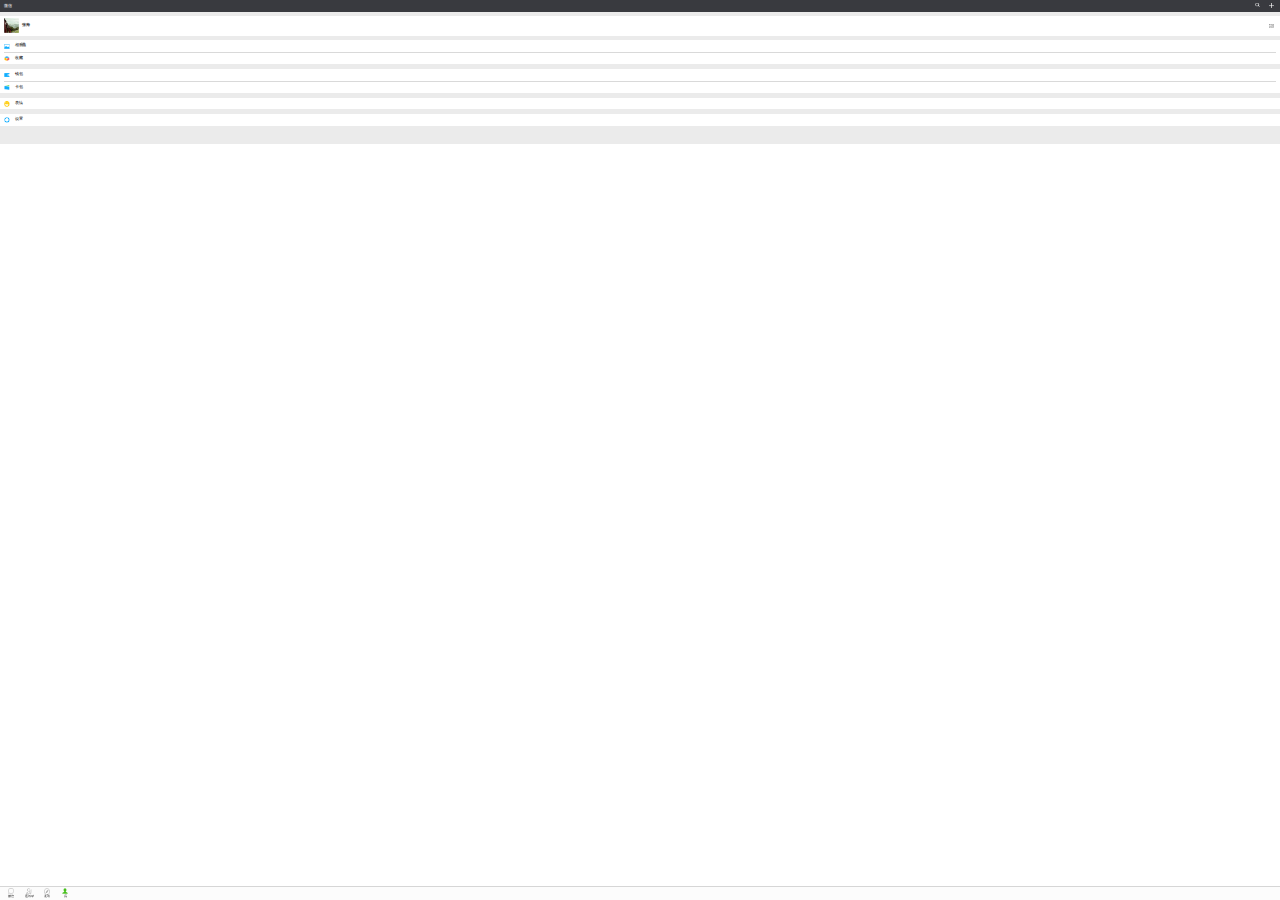
<file: index.html>
<!DOCTYPE html>
<html lang="en">
<head>
    <meta charset="UTF-8">
    <meta name="viewport" content="width=device-width">
    <title>Title</title>
    <link rel="stylesheet" href="css/weixin.css">
</head>
<body>
    <div class="header">
        <h1>微信</h1>
        <div class="search"></div>
        <div class="more"></div>
    </div>
    <div class="content">
        <div class="user">
            <div class="userphoto"></div>
            <span class="username">张海燕</span>
            <div class="erweima"></div>
        </div>
        <ul class=" wrap">
            <li class="items line"><div class="xiangce"><div class="tp"></div></div><span>相册</span></li>
            <li class="items"><div class="shoucang"><div class="tp"></div></div><span>收藏</span></li>
        </ul>
        <ul class="wrap">
            <li class="items line"><div class="qianbao"><div class="tp"></div></div><span>钱包</span></li>
            <li class="items"><div class="kabao"><div class="tp"></div></div><span>卡包</span></li>
        </ul>
        <ul class="wrap">
            <li class="items"><div class="biaoqing"><div class="tp"></div></div><span>表情</span></li>
        </ul>
        <ul class="wrap">
            <li class="items"><div class="setting"><div class="tp"></div></div><span>设置</span></li>
        </ul>
    </div>
    <div class="Navbar">
        <ul>
            <li><a href="weixin2.html"><div class="wechat"></div><span>微信</span></a></li>
            <li><a href="weixin3.html"><div  class="tongxunlu"></div><span>通讯录</span></a></li>
            <li><a href="weixin4.html"><div  class="find"></div><span>发现</span></a></li>
            <li><a href="index.html"><div  class="me"></div><span>我</span></a></li>
        </ul>
    </div>
</body>
</html>
</file>
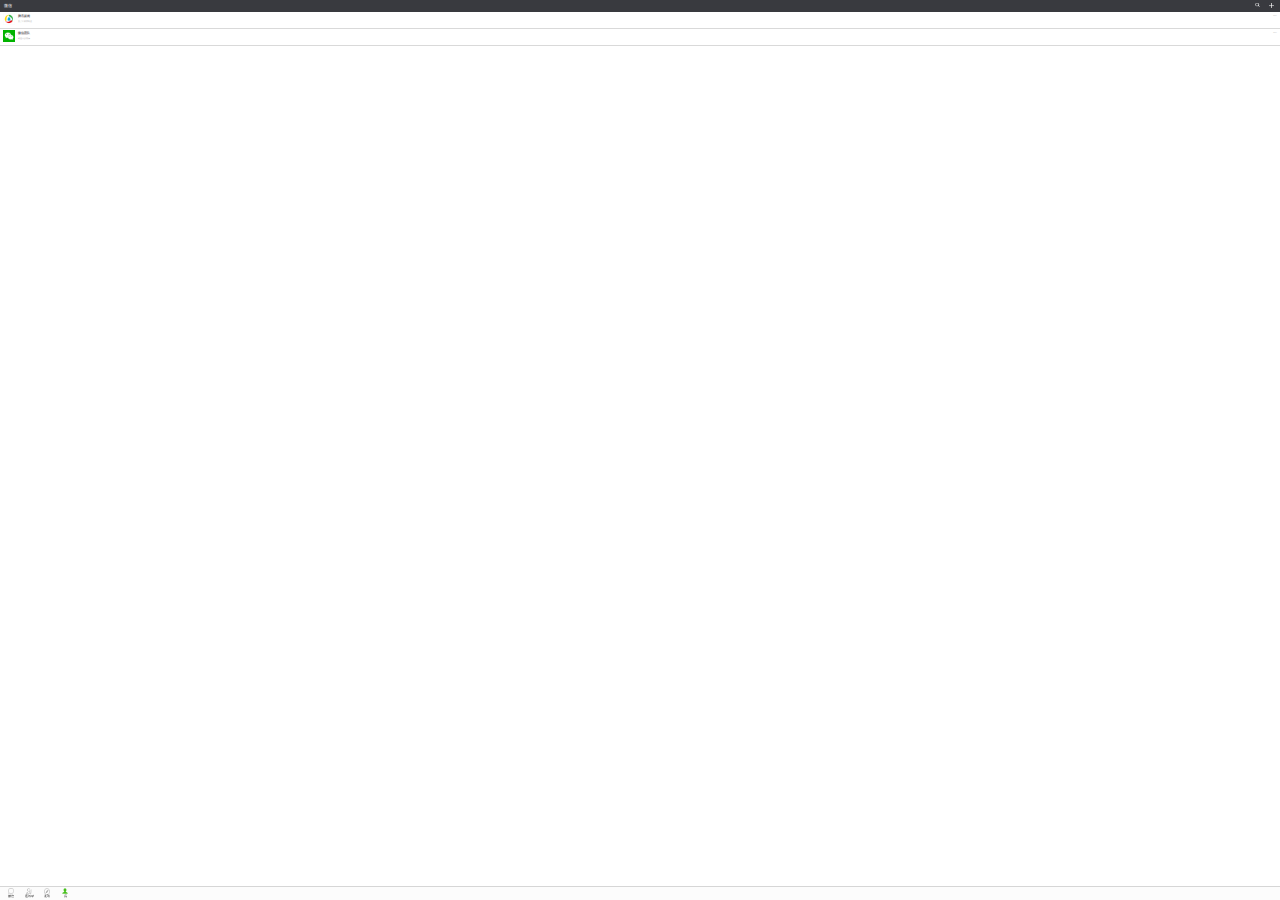
<file: weixin2.html>
<!DOCTYPE html>
<html lang="en">
<head>
    <meta charset="UTF-8">
    <meta name="viewport" content="width=device-width">
    <title>Title</title>
    <link rel="stylesheet" href="css/weixin2.css">
</head>
<body>
<div class="header">
    <h1>微信</h1>
    <div class="search"></div>
    <div class="more"></div>
</div>
<ul class="list">
    <li>
        <div class="lists">
            <div class="tp"></div>
            <h3>腾讯新闻</h3>
            <div class="text">男子坠桥摔断腰</div>
            <div class="time">00:07</div>
        </div>
    </li>
    <li>
        <div  class="lists">
            <div class="tp1"></div>
            <h3>微信团队</h3>
            <div class="text">欢迎回到微信</div>
            <div class="time">00:07</div>
        </div>
    </li>
</ul>
<div class="Navbar">
    <ul>
        <li><a href="weixin2.html"><div class="wechat"></div><span>微信</span></a></li>
        <li><a href="weixin3.html"><div  class="tongxunlu"></div><span>通讯录</span></a></li>
        <li><a href="weixin4.html"><div  class="find"></div><span>发现</span></a></li>
        <li><a href="index.html"><div  class="me"></div><span>我</span></a></li>
    </ul>
</div>
</body>
</html>
</file>
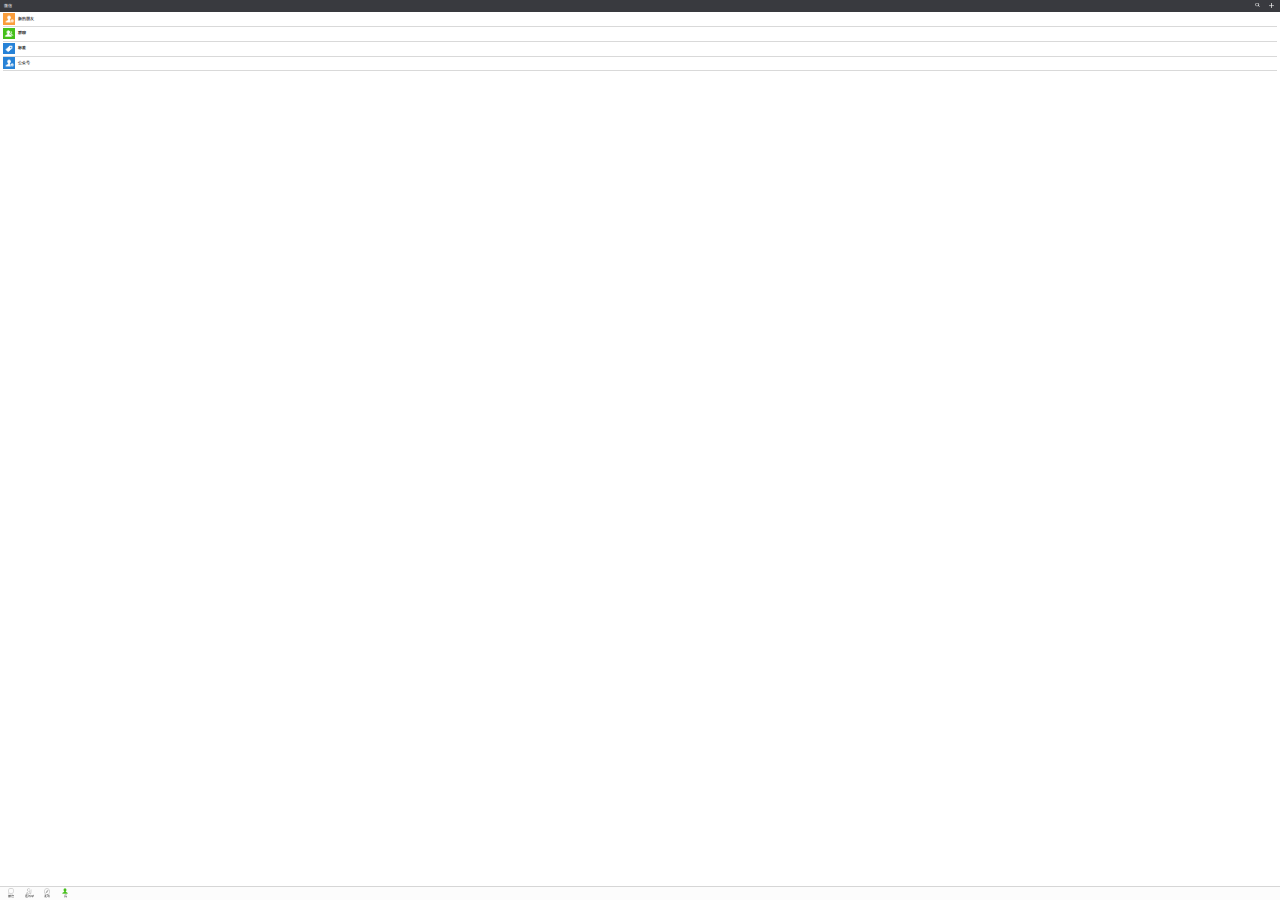
<file: weixin3.html>
<!DOCTYPE html>
<html lang="en">
<head>
    <meta charset="UTF-8">
    <meta name="viewport" content="width=device-width">
    <title>Title</title>
    <link rel="stylesheet" href="css/weixin3.css">
</head>
<body>
<div class="header">
    <h1>微信</h1>
    <div class="search"></div>
    <div class="more"></div>
</div>
<ul class="list">
    <li>
        <div class="lists">
            <div class="tp one"></div>
            <h3>新的朋友</h3>
        </div>
    </li>
    <li>
        <div  class="lists">
            <div class="tp two"></div>
            <h3>群聊</h3>
        </div>
    </li>
    <li>
        <div  class="lists">
            <div class="tp three"></div>
            <h3>标签</h3>
        </div>
    </li>
    <li>
        <div  class="lists">
            <div class="tp fore"></div>
            <h3>公众号</h3>
        </div>
    </li>
</ul>
<div class="Navbar">
    <ul>
        <li><a href="weixin2.html"><div class="wechat"></div><span>微信</span></a></li>
        <li><a href="weixin3.html"><div  class="tongxunlu"></div><span>通讯录</span></a></li>
        <li><a href="weixin4.html"><div  class="find"></div><span>发现</span></a></li>
        <li><a href="index.html"><div  class="me"></div><span>我</span></a></li>
    </ul>
</div>
</body>
</html>
</file>
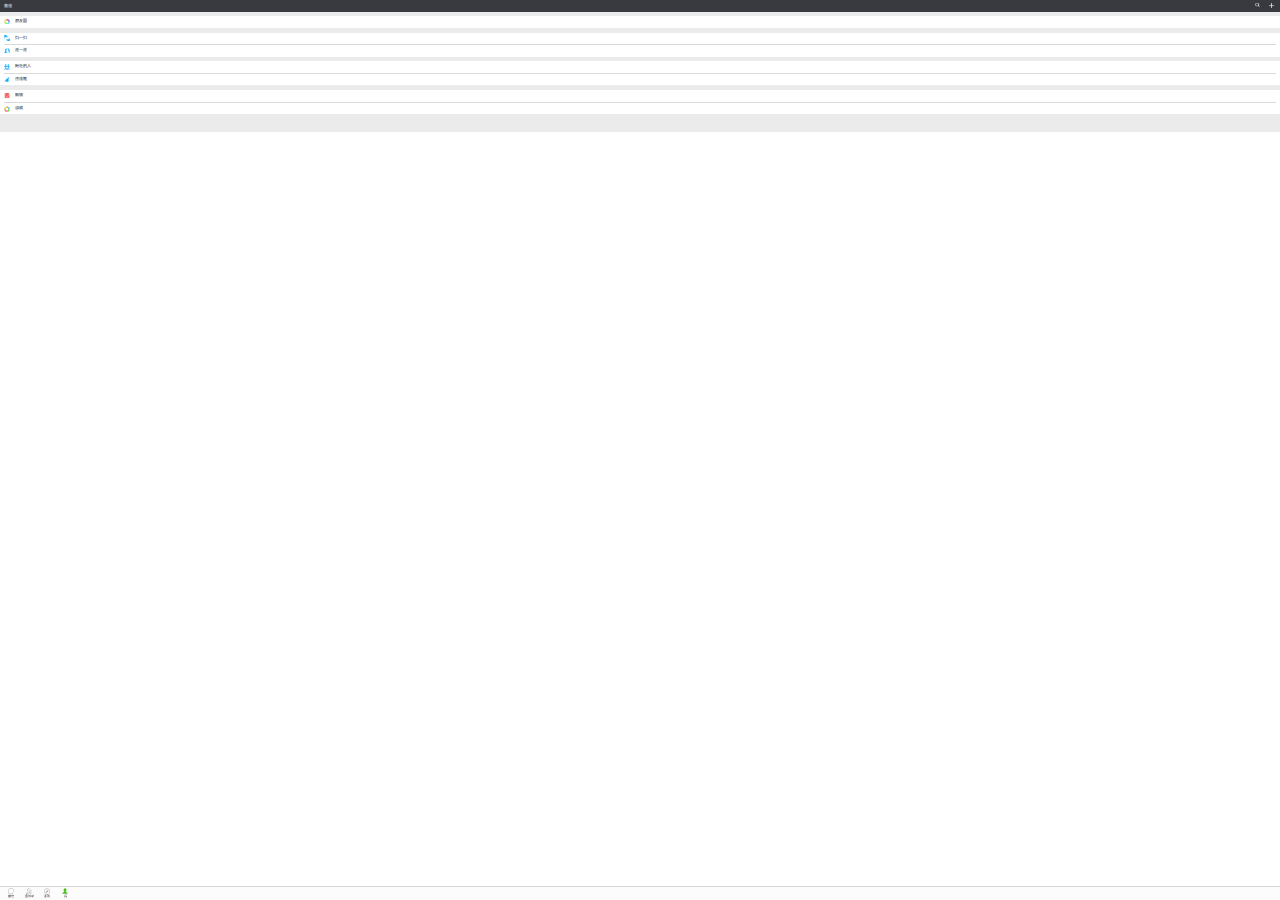
<file: weixin4.html>
<!DOCTYPE html>
<html lang="en">
<head>
    <meta charset="UTF-8">
    <meta name="viewport" content="width=device-width">
    <title>Title</title>
    <link rel="stylesheet" href="css/weixin4.css">
</head>
<body>
<div class="header">
    <h1>微信</h1>
    <div class="search"></div>
    <div class="more"></div>
</div>
<div class="content">
    <ul class=" wrap">
        <li class="items"><div class="friends"><div class="tp"></div></div><span>朋友圈</span></li>
    </ul>
    <ul class="wrap">
        <li class="items line"><div class="sao"><div class="tp"></div></div><span>扫一扫</span></li>
        <li class="items"><div class="yao"><div class="tp"></div></div><span>摇一摇</span></li>
    </ul>
    <ul class="wrap">
        <li class="items line"><div class="nearpepole"><div class="tp"></div></div><span>附近的人</span></li>
        <li class="items"><div class="piao"><div class="tp"></div></div><span>漂流瓶</span></li>
    </ul>
    <ul class="wrap">
        <li class="items line"><div class="shopping"><div class="tp"></div></div><span>购物</span></li>
        <li class="items"><div class="game"><div class="tp"></div></div><span>游戏</span></li>
    </ul>
</div>
<div class="Navbar">
    <ul>
        <li><a href="weixin2.html"><div class="wechat"></div><span>微信</span></a></li>
        <li><a href="weixin3.html"><div  class="tongxunlu"></div><span>通讯录</span></a></li>
        <li><a href="weixin4.html"><div  class="find"></div><span>发现</span></a></li>
        <li><a href="index.html"><div  class="me"></div><span>我</span></a></li>
    </ul>
</div>
</body>
</html>
</file>
<file: css/weixin.css>
@charset "UTF-8";
* {
  padding: 0;
  margin: 0;
  list-style: none;
  font-family: 微软雅黑;
}
a{
  display: block;
  text-decoration: none;
  color: #000;
}
.header {
  width: 100%;
  height: 0.72rem;
  position: fixed;
  top: 0;
  left: 0;
  z-index: 10;
  background: #393a3f;
}

.header h1 {
  width: 0.55rem;
  padding: 0 0.22rem;
  line-height: 0.72rem;
  font-size: 0.26rem;
  font-weight: 400;
  color: #fff;
}

.header .more, .header .search {
  width: 0.3rem;
  height: 0.3rem;
  position: absolute;
  top: 0.21rem;
}

.header .more {
  right: 0.38rem;
  background: url("../images/Screenshot_2016-07-27-13-56-23_05.png") no-repeat;
  background-size: 100%;
}

.header .search {
  right: 1.28rem;
  background: url("../images/Screenshot_2016-07-27-13-56-23_03.png") no-repeat;
  background-size: 100%;
}

.content {
  width: 100%;
  overflow-y: auto;
  padding-top: 0.72rem;
  padding-bottom: 0.82rem;
  background: #ebebeb;
}

.content .user {
  height: 1.2rem;
  margin: 0.3rem 0;
  background: white;
  position: relative;
}

.content .user .userphoto {
  width: 0.96rem;
  height: 0.96rem;
  position: absolute;
  left: 0.22rem;
  top: 0.12rem;
  background: url("../images/Screenshot_2016-07-27-13-56-23_04.png") no-repeat;
  background-size: 100%;
}

.content .user .username {
  width: 0.72rem;
  line-height: 1.2rem;
  position: absolute;
  left: 1.4rem;
  color: #353535;
  font-size: 0.23rem;
  font-weight: bold;
}

.content .user .erweima {
  width: 0.3rem;
  height: 0.3rem;
  position: absolute;
  right: 0.38rem;
  top: 0.46rem;
  background: url("../images/Screenshot_2016-07-27-13-56-23_09.png") no-repeat;
  background-size: 100%;
}

.content .wrap {
  width: 100%;
  height: auto;
  margin: 0.3rem 0;
  background: white;
}

.content .wrap li {
  height: 0.72rem;
  margin: 0 0.22rem;
  font-size: 0.23rem;
  line-height: 0.72rem;
}

.content .wrap li .xiangce {
  width: 0.38rem;
  height: 0.28rem;
  padding: 0.22rem 0.06rem;
  float: left;
}

.content .wrap li .xiangce .tp {
  width: 0.38rem;
  height: 0.3rem;
  background: url("../images/Screenshot_2016-07-27-13-56-23_12.png") no-repeat;
  background-size: 100%;
}

.content .wrap li .shoucang {
  width: 0.38rem;
  height: 0.28rem;
  padding: 0.18rem 0.06rem;
  float: left;
}

.content .wrap li .shoucang .tp {
  width: 0.38rem;
  height: 0.36rem;
  background: url("../images/Screenshot_2016-07-27-13-56-23_15.png") no-repeat;
  background-size: 100%;
}

.content .wrap li .qianbao {
  width: 0.38rem;
  height: 0.28rem;
  padding: 0.22rem 0.06rem;
  float: left;
}

.content .wrap li .qianbao .tp {
  width: 0.38rem;
  height: 0.28rem;
  background: url("../images/Screenshot_2016-07-27-13-56-23_17.png") no-repeat;
  background-size: 100%;
}

.content .wrap li .kabao {
  width: 0.38rem;
  height: 0.28rem;
  padding: 0.2rem 0.06rem;
  float: left;
}

.content .wrap li .kabao .tp {
  width: 0.38rem;
  height: 0.32rem;
  background: url("../images/Screenshot_2016-07-27-13-56-23_19.png") no-repeat;
  background-size: 100%;
}

.content .wrap li .biaoqing {
  width: 0.38rem;
  height: 0.28rem;
  padding: 0.18rem 0.06rem;
  float: left;
}

.content .wrap li .biaoqing .tp {
  width: 0.38rem;
  height: 0.36rem;
  background: url("../images/Screenshot_2016-07-27-13-56-23_21.png") no-repeat;
  background-size: 100%;
}

.content .wrap li .setting {
  width: 0.38rem;
  height: 0.28rem;
  padding: 0.18rem 0.06rem;
  float: left;
}

.content .wrap li .setting .tp {
  width: 0.38rem;
  height: 0.38rem;
  background: url("../images/Screenshot_2016-07-27-23-46-51_03.png") no-repeat;
  background-size: 100%;
}

.content .wrap li span {
  padding-left: 0.22rem;
}

.content .wrap .line {
  border-bottom: 1px solid #d9d9d9;
}

.Navbar {
  width: 100%;
  height: 0.82rem;
  background: #fcfcfc;
  position: fixed;
  bottom: 0;
  left: 0;
  border-top: 1px solid #d6d6d6;
}

.Navbar ul {
  width: 4rem;
  height: 0.62rem;
  margin: 0.1rem 0.4rem;
  text-align: justify;
}

.Navbar ul::after {
  content: '';
  display: inline-block;
  width: 100%;
  height: 0;
  overflow: hidden;
}

.Navbar ul li {
  display: inline-block;
  position: relative;
  width: 0.6rem;
  height: 0.62rem;
  vertical-align: top;
  font-size: 0.18rem;
  color: #999999;
}

.Navbar ul li span {
  width: 0.6rem;
  position: absolute;
  bottom: 0;
  text-align: center;
}

.Navbar ul li div {
  width: 0.4rem;
  height: 0.62rem;
  margin: auto;
  position: absolute;
  left: 0;
  right: 0;
}

.Navbar ul li .wechat {
  background: url("../images/Screenshot_2016-07-27-13-56-23_05_07.png") no-repeat;
  background-size: 100%;
}

.Navbar ul li .tongxunlu {
  background: url("../images/Screenshot_2016-07-27-13-56-23_24.png") no-repeat;
  background-size: 100%;
}

.Navbar ul li .find {
  background: url("../images/Screenshot_2016-07-27-23-46-51_06_03.png") no-repeat;
  background-size: 100%;
}

.Navbar ul li .me {
  background: url("../images/Screenshot_2016-07-27-13-56-23_29.png") no-repeat;
  background-size: 100%;
}

@media screen and (max-width: 800px) {
  html {
    font-size: 166.66667px;
  }
}

@media screen and (max-width: 768px) {
  html {
    font-size: 160px;
  }
}

@media screen and (max-width: 414px) {
  html {
    font-size: 86.25px;
  }
}

@media screen and (max-width: 412px) {
  html {
    font-size: 85.83333px;
  }
}

@media screen and (max-width: 375px) {
  html {
    font-size: 78.125px;
  }
}

@media screen and (max-width: 360px) {
  html {
    font-size: 75px;
  }
}

@media screen and (max-width: 320px) {
  html {
    font-size: 66.66667px;
  }
}

/*
@media screen and (max-width: 375px) {
  .header{
     height: 46.875px;
   }
}
@media screen and (max-width: 320px) {
  .header{
    height: 40px;
  }
}*/
</file>
<file: css/weixin2.css>
@charset "UTF-8";
* {
  padding: 0;
  margin: 0;
  list-style: none;
  font-family: 微软雅黑;
}
a{
  display: block;
  text-decoration: none;
  color: #000;
}
.header {
  width: 100%;
  height: 0.72rem;
  position: fixed;
  top: 0;
  left: 0;
  z-index: 10;
  background: #393a3f;
}

.header h1 {
  width: 0.55rem;
  padding: 0 0.22rem;
  line-height: 0.72rem;
  font-size: 0.26rem;
  font-weight: 400;
  color: #fff;
}

.header .more, .header .search {
  width: 0.3rem;
  height: 0.3rem;
  position: absolute;
  top: 0.21rem;
}

.header .more {
  right: 0.38rem;
  background: url("../images/Screenshot_2016-07-27-13-56-23_05.png") no-repeat;
  background-size: 100%;
}

.header .search {
  right: 1.28rem;
  background: url("../images/Screenshot_2016-07-27-13-56-23_03.png") no-repeat;
  background-size: 100%;
}

.list {
  width: 100%;
  overflow-y: auto;
  padding-top: 0.72rem;
  padding-bottom: 0.82rem;
}

.list li {
  height: 0.92rem;
  border-bottom: 1px solid #d9d9d9;
}

.list li .lists {
  margin: 0.1rem 0.2rem;
  height: 0.72rem;
  position: relative;
}

.list li .lists .tp {
  float: left;
  width: 0.72rem;
  height: 0.72rem;
  margin-right: 0.2rem;
  background: url("../images/images/Screenshot_2016-07-27-23-47-15_03.png");
  background-size: 100%;
}

.list li .lists .tp1 {
  float: left;
  width: 0.72rem;
  height: 0.72rem;
  margin-right: 0.2rem;
  background: url("../images/images/Screenshot_2016-07-27-23-47-15_06.png");
  background-size: 100%;
}

.list li .lists h3 {
  padding: 0.1rem 0;
  height: 0.24rem;
  font-size: 0.2rem;
  color: #707070;
  line-height: 0.24rem;
  font-weight: 600;
}

.list li .lists .text {
  font-size: 0.12rem;
  color: #b2b2b2;
  height: 0.2rem;
  line-height: 0.2rem;
}

.list li .lists .time {
  height: 0.16rem;
  font-size: 0.1rem;
  position: absolute;
  top: 0.1rem;
  right: 0;
  line-height: 0.16rem;
  color: #bbbbbb;
}

.Navbar {
  width: 100%;
  height: 0.82rem;
  background: #fcfcfc;
  position: fixed;
  bottom: 0;
  left: 0;
  border-top: 1px solid #d6d6d6;
}

.Navbar ul {
  width: 4rem;
  height: 0.62rem;
  margin: 0.1rem 0.4rem;
  text-align: justify;
}

.Navbar ul::after {
  content: '';
  display: inline-block;
  width: 100%;
  height: 0;
  overflow: hidden;
}

.Navbar ul li {
  display: inline-block;
  position: relative;
  width: 0.6rem;
  height: 0.62rem;
  vertical-align: top;
  font-size: 0.18rem;
  color: #999999;
}

.Navbar ul li span {
  width: 0.6rem;
  position: absolute;
  bottom: 0;
  text-align: center;
}

.Navbar ul li div {
  width: 0.4rem;
  height: 0.62rem;
  margin: auto;
  position: absolute;
  left: 0;
  right: 0;
}

.Navbar ul li .wechat {
  background: url("../images/Screenshot_2016-07-27-13-56-23_05_07.png") no-repeat;
  background-size: 100%;
}

.Navbar ul li .tongxunlu {
  background: url("../images/Screenshot_2016-07-27-13-56-23_24.png") no-repeat;
  background-size: 100%;
}

.Navbar ul li .find {
  background: url("../images/Screenshot_2016-07-27-23-46-51_06_03.png") no-repeat;
  background-size: 100%;
}

.Navbar ul li .me {
  background: url("../images/Screenshot_2016-07-27-13-56-23_29.png") no-repeat;
  background-size: 100%;
}

@media screen and (max-width: 800px) {
  html {
    font-size: 166.66667px;
  }
}

@media screen and (max-width: 768px) {
  html {
    font-size: 160px;
  }
}

@media screen and (max-width: 414px) {
  html {
    font-size: 86.25px;
  }
}

@media screen and (max-width: 412px) {
  html {
    font-size: 85.83333px;
  }
}

@media screen and (max-width: 375px) {
  html {
    font-size: 78.125px;
  }
}

@media screen and (max-width: 360px) {
  html {
    font-size: 75px;
  }
}

@media screen and (max-width: 320px) {
  html {
    font-size: 66.66667px;
  }
}
</file>
<file: css/weixin3.css>
@charset "UTF-8";
* {
  padding: 0;
  margin: 0;
  list-style: none;
  font-family: 微软雅黑;
}
a{
  display: block;
  text-decoration: none;
  color: #000;
}
.header {
  width: 100%;
  height: 0.72rem;
  position: fixed;
  top: 0;
  left: 0;
  z-index: 10;
  background: #393a3f;
}

.header h1 {
  width: 0.55rem;
  padding: 0 0.22rem;
  line-height: 0.72rem;
  font-size: 0.26rem;
  font-weight: 400;
  color: #fff;
}

.header .more, .header .search {
  width: 0.3rem;
  height: 0.3rem;
  position: absolute;
  top: 0.21rem;
}

.header .more {
  right: 0.38rem;
  background: url("../images/Screenshot_2016-07-27-13-56-23_05.png") no-repeat;
  background-size: 100%;
}

.header .search {
  right: 1.28rem;
  background: url("../images/Screenshot_2016-07-27-13-56-23_03.png") no-repeat;
  background-size: 100%;
}

.list {
  width: 100%;
  overflow-y: auto;
  padding-top: 0.72rem;
  padding-bottom: 0.82rem;
}

.list li {
  height: 0.92rem;
}

.list li .lists {
  margin: 0 0.2rem;
  height: 0.92rem;
  border-bottom: 1px solid #d9d9d9;
  position: relative;
}

.list li .lists .tp {
  float: left;
  width: 0.72rem;
  height: 0.72rem;
  margin-top: 0.1rem;
  margin-right: 0.2rem;
}

.list li .lists .one {
  background: url("../images/images/Screenshot_2016-07-27-23-47-18_03.png");
  background-size: 100%;
}

.list li .lists .two {
  background: url("../images/images/Screenshot_2016-07-27-23-47-18_06.png");
  background-size: 100%;
}

.list li .lists .three {
  background: url("../images/images/Screenshot_2016-07-27-23-47-18_08.png");
  background-size: 100%;
}

.list li .lists .fore {
  background: url("../images/images/Screenshot_2016-07-27-23-47-18_10.png");
  background-size: 100%;
}

.list li .lists h3 {
  font-size: 0.24rem;
  color: #353535;
  line-height: 0.92rem;
  font-weight: 600;
}

.Navbar {
  width: 100%;
  height: 0.82rem;
  background: #fcfcfc;
  position: fixed;
  bottom: 0;
  left: 0;
  border-top: 1px solid #d6d6d6;
}

.Navbar ul {
  width: 4rem;
  height: 0.62rem;
  margin: 0.1rem 0.4rem;
  text-align: justify;
}

.Navbar ul::after {
  content: '';
  display: inline-block;
  width: 100%;
  height: 0;
  overflow: hidden;
}

.Navbar ul li {
  display: inline-block;
  position: relative;
  width: 0.6rem;
  height: 0.62rem;
  vertical-align: top;
  font-size: 0.18rem;
  color: #999999;
}

.Navbar ul li span {
  width: 0.6rem;
  position: absolute;
  bottom: 0;
  text-align: center;
}

.Navbar ul li div {
  width: 0.4rem;
  height: 0.62rem;
  margin: auto;
  position: absolute;
  left: 0;
  right: 0;
}

.Navbar ul li .wechat {
  background: url("../images/Screenshot_2016-07-27-13-56-23_05_07.png") no-repeat;
  background-size: 100%;
}

.Navbar ul li .tongxunlu {
  background: url("../images/Screenshot_2016-07-27-13-56-23_24.png") no-repeat;
  background-size: 100%;
}

.Navbar ul li .find {
  background: url("../images/Screenshot_2016-07-27-23-46-51_06_03.png") no-repeat;
  background-size: 100%;
}

.Navbar ul li .me {
  background: url("../images/Screenshot_2016-07-27-13-56-23_29.png") no-repeat;
  background-size: 100%;
}

@media screen and (max-width: 800px) {
  html {
    font-size: 166.66667px;
  }
}

@media screen and (max-width: 768px) {
  html {
    font-size: 160px;
  }
}

@media screen and (max-width: 414px) {
  html {
    font-size: 86.25px;
  }
}

@media screen and (max-width: 412px) {
  html {
    font-size: 85.83333px;
  }
}

@media screen and (max-width: 375px) {
  html {
    font-size: 78.125px;
  }
}

@media screen and (max-width: 360px) {
  html {
    font-size: 75px;
  }
}

@media screen and (max-width: 320px) {
  html {
    font-size: 66.66667px;
  }
}
</file>
<file: css/weixin4.css>
@charset "UTF-8";
* {
  padding: 0;
  margin: 0;
  list-style: none;
  font-family: 微软雅黑;
}
a{
  display: block;
  text-decoration: none;
  color: #000;
}
.header {
  width: 100%;
  height: 0.72rem;
  position: fixed;
  top: 0;
  left: 0;
  z-index: 10;
  background: #393a3f;
}

.header h1 {
  width: 0.55rem;
  padding: 0 0.22rem;
  line-height: 0.72rem;
  font-size: 0.26rem;
  font-weight: 400;
  color: #fff;
}

.header .more, .header .search {
  width: 0.3rem;
  height: 0.3rem;
  position: absolute;
  top: 0.21rem;
}

.header .more {
  right: 0.38rem;
  background: url("../images/Screenshot_2016-07-27-13-56-23_05.png") no-repeat;
  background-size: 100%;
}

.header .search {
  right: 1.28rem;
  background: url("../images/Screenshot_2016-07-27-13-56-23_03.png") no-repeat;
  background-size: 100%;
}

.content {
  width: 100%;
  overflow-y: auto;
  padding-top: 0.72rem;
  padding-bottom: 0.82rem;
  background: #ebebeb;
}

.content .wrap {
  width: 100%;
  height: auto;
  margin: 0.3rem 0;
  background: white;
}

.content .wrap li {
  height: 0.72rem;
  margin: 0 0.22rem;
  font-size: 0.23rem;
  line-height: 0.72rem;
}

.content .wrap li .friends {
  width: 0.38rem;
  height: 0.38rem;
  padding: 0.17rem 0.06rem;
  float: left;
}

.content .wrap li .friends .tp {
  width: 0.38rem;
  height: 0.34rem;
  background: url("../images/images/Screenshot_2016-07-27-13-56-29_03.png") no-repeat;
  background-size: 100%;
}

.content .wrap li .sao {
  width: 0.38rem;
  height: 0.38rem;
  padding: 0.17rem 0.06rem;
  float: left;
}

.content .wrap li .sao .tp {
  width: 0.38rem;
  height: 0.34rem;
  background: url("../images/images/Screenshot_2016-07-27-13-56-29_06.png") no-repeat;
  background-size: 100%;
}

.content .wrap li .yao {
  width: 0.38rem;
  height: 0.38rem;
  padding: 0.17rem 0.06rem;
  float: left;
}

.content .wrap li .yao .tp {
  width: 0.38rem;
  height: 0.34rem;
  background: url("../images/images/Screenshot_2016-07-27-13-56-29_08.png") no-repeat;
  background-size: 100%;
}

.content .wrap li .nearpepole {
  width: 0.38rem;
  height: 0.38rem;
  padding: 0.17rem 0.06rem;
  float: left;
}

.content .wrap li .nearpepole .tp {
  width: 0.38rem;
  height: 0.34rem;
  background: url("../images/images/Screenshot_2016-07-27-13-56-29_10.png") no-repeat;
  background-size: 100%;
}

.content .wrap li .piao {
  width: 0.38rem;
  height: 0.38rem;
  padding: 0.17rem 0.06rem;
  float: left;
}

.content .wrap li .piao .tp {
  width: 0.38rem;
  height: 0.34rem;
  background: url("../images/images/Screenshot_2016-07-27-13-56-29_12.png") no-repeat;
  background-size: 100%;
}

.content .wrap li .shopping {
  width: 0.38rem;
  height: 0.38rem;
  padding: 0.17rem 0.06rem;
  float: left;
}

.content .wrap li .shopping .tp {
  width: 0.38rem;
  height: 0.34rem;
  background: url("../images/images/Screenshot_2016-07-27-13-56-29_14.png") no-repeat;
  background-size: 100%;
}

.content .wrap li .game {
  width: 0.38rem;
  height: 0.38rem;
  padding: 0.17rem 0.06rem;
  float: left;
}

.content .wrap li .game .tp {
  width: 0.38rem;
  height: 0.38rem;
  background: url("../images/images/Screenshot_2016-07-27-13-56-29_16.png") no-repeat;
  background-size: 100%;
}

.content .wrap li span {
  padding-left: 0.22rem;
}

.content .wrap .line {
  border-bottom: 1px solid #d9d9d9;
}

.Navbar {
  width: 100%;
  height: 0.82rem;
  background: #fcfcfc;
  position: fixed;
  bottom: 0;
  left: 0;
  border-top: 1px solid #d6d6d6;
}

.Navbar ul {
  width: 4rem;
  height: 0.62rem;
  margin: 0.1rem 0.4rem;
  text-align: justify;
}

.Navbar ul::after {
  content: '';
  display: inline-block;
  width: 100%;
  height: 0;
  overflow: hidden;
}

.Navbar ul li {
  display: inline-block;
  position: relative;
  width: 0.6rem;
  height: 0.62rem;
  vertical-align: top;
  font-size: 0.18rem;
  color: #999999;
}

.Navbar ul li span {
  width: 0.6rem;
  position: absolute;
  bottom: 0;
  text-align: center;
}

.Navbar ul li div {
  width: 0.4rem;
  height: 0.62rem;
  margin: auto;
  position: absolute;
  left: 0;
  right: 0;
}

.Navbar ul li .wechat {
  background: url("../images/Screenshot_2016-07-27-13-56-23_05_07.png") no-repeat;
  background-size: 100%;
}

.Navbar ul li .tongxunlu {
  background: url("../images/Screenshot_2016-07-27-13-56-23_24.png") no-repeat;
  background-size: 100%;
}

.Navbar ul li .find {
  background: url("../images/Screenshot_2016-07-27-23-46-51_06_03.png") no-repeat;
  background-size: 100%;
}

.Navbar ul li .me {
  background: url("../images/Screenshot_2016-07-27-13-56-23_29.png") no-repeat;
  background-size: 100%;
}

@media screen and (max-width: 800px) {
  html {
    font-size: 166.66667px;
  }
}

@media screen and (max-width: 768px) {
  html {
    font-size: 160px;
  }
}

@media screen and (max-width: 414px) {
  html {
    font-size: 86.25px;
  }
}

@media screen and (max-width: 412px) {
  html {
    font-size: 85.83333px;
  }
}

@media screen and (max-width: 375px) {
  html {
    font-size: 78.125px;
  }
}

@media screen and (max-width: 360px) {
  html {
    font-size: 75px;
  }
}

@media screen and (max-width: 320px) {
  html {
    font-size: 66.66667px;
  }
}
</file>
